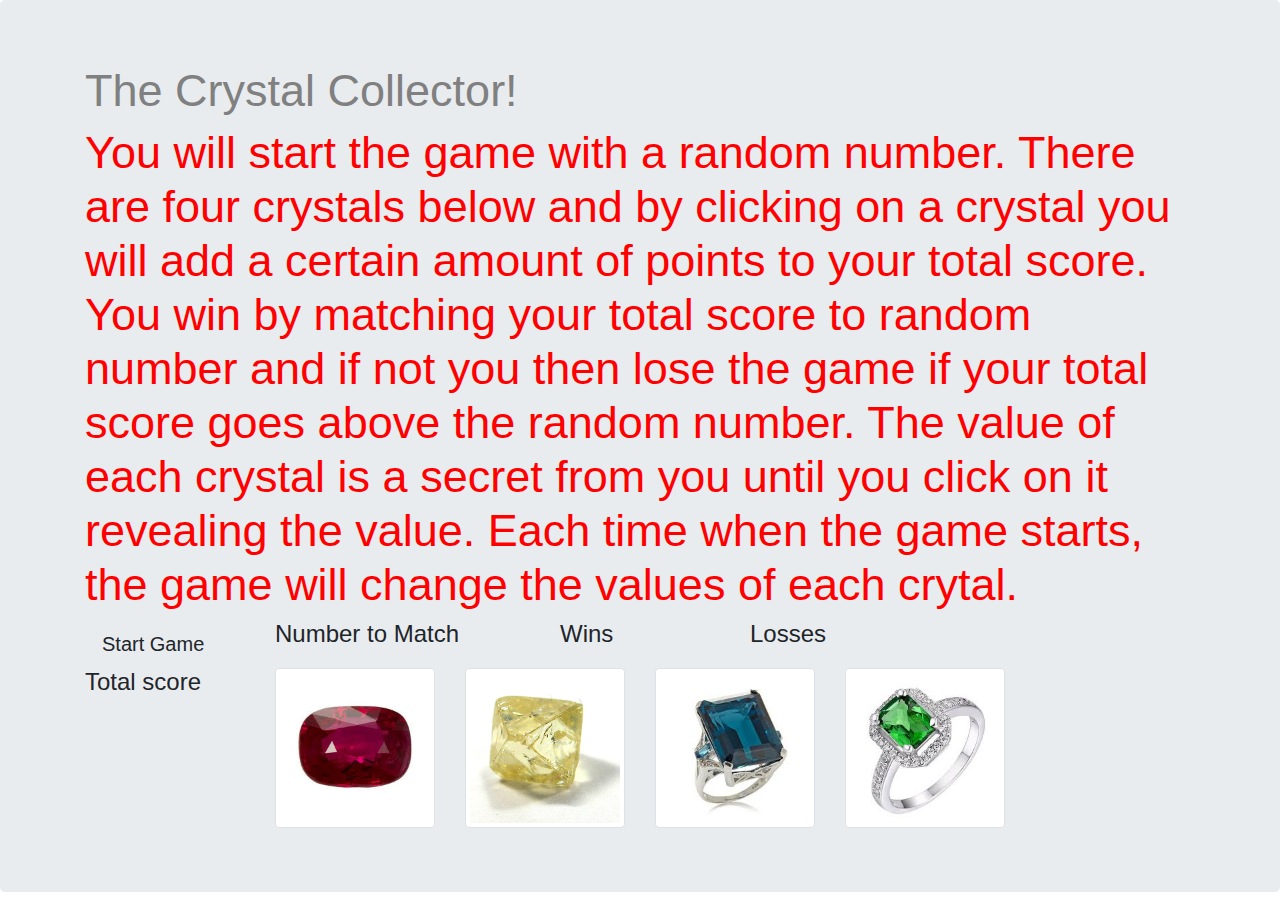
<file: index.html>
<!DOCTYPE html>
<html lang="en-us">

<head>
  <title>Crystal Collector Game!</title>
  <meta charset="UTF-8">
  <meta name="classification" content="game" />
  <meta name="viewport" content="width=device-width, initial-scale=1.0, maximum-scale=1.0, user-scalable=no" />
  <link rel="stylesheet" type="text/css" href="assets/css/reset.css">
  <link rel="stylesheet" href="https://stackpath.bootstrapcdn.com/bootstrap/4.3.1/css/bootstrap.min.css">
  <link rel="stylesheet" type="text/css" href="assets/css/style.css">
  <script src="https://ajax.googleapis.com/ajax/libs/jquery/3.2.1/jquery.min.js"></script>
</head>

<body>
	<div class="jumbotron">
		<div class="container">
			<h1>The Crystal Collector!</h1>
			<h5>You will start the game with a random number. There are four crystals below and by clicking on a crystal you will add a certain amount of points to your total score. You win by matching your total score to random number and if not you then lose the game if your total score goes above the random number. The value of each crystal is a secret from you until you click on it revealing the value. Each time when the game starts, the game will change the values of each crytal.</h5>
		</div>
		<div class="container">
			<div class="row">
				<div class="col-md-2">
					<button class="btn btn-default btn-lg">Start Game</button>
				</div>
				<div class="col-md-3">
					<div class="panel panel-default">
						<div class="panel-heading">
							<h4>Number to Match</h4>
						</div>
						<div class="panel-body">
							<p><span id="targetNumber"></span></p>
						</div>
					</div>
				</div>
				<div class="col-md-2">
					<div class="panel panel-default">
						<div class="panel-heading">
							<h4>Wins</h4>
						</div>
						<div class="panel-body">
							<p><span id="winCount"></span></p>
						</div>
					</div>
				</div>
				<div class="col-md-2">
					<div class="panel panel-default">
						<div class="panel-heading">
							<h4>Losses</h4>
						</div>
						<div class="panel-body">
							<p><span id="lossCount"></span></p>
						</div>
					</div>
				</div>
			</div>
			<div class="row">
				<div class="col-md-2">
					<div class="panel panel-default">
						<div class="panel-heading">
							<h4>Total score</h4>
						</div>
						<div class="panel-body">
							<p><span id="yourScore"></span></p>
						</div>
					</div>
				</div>
					<span class="col-md-2"><img src="assets/images/rubyImage.jpg" id="ruby" alt="An image of a ruby is shown." class="img-thumbnail"></span>
					<span class="col-md-2"><img src="assets/images/diamondImage.jpg" id="diamond" alt="An image of a diamond is shown." class="img-thumbnail"></span>
					<span class="col-md-2"><img src="assets/images/sapphireImage.jpg" id="sapphire" alt="An image of a sapphire is shown." class="img-thumbnail"></span>
					<span class="col-md-2"><img src="assets/images/emeraldImage.jpg" id="emerald" alt="An image of an emerald is shown." class="img-thumbnail"></span>
			</div>
			<div class="row">
				<div id="alert"></div>
			</div>
		</div>
	</div>
	<script type="text/javascript" src="assets/javascript/game.js"></script>
</body>
</html>
</file>
<file: assets/css/style.css>
.jumbotron h1 {
	font-size: 45px;
	color: grey;
}
.jumbotron h5 {
	font-size: 45px;
	color: red;
}
.jumbotron p {
	font-size: 20px;
	color: blue;
}

.img-thumbnail{
	width: 160px;
	height: 160px;
}
</file>
